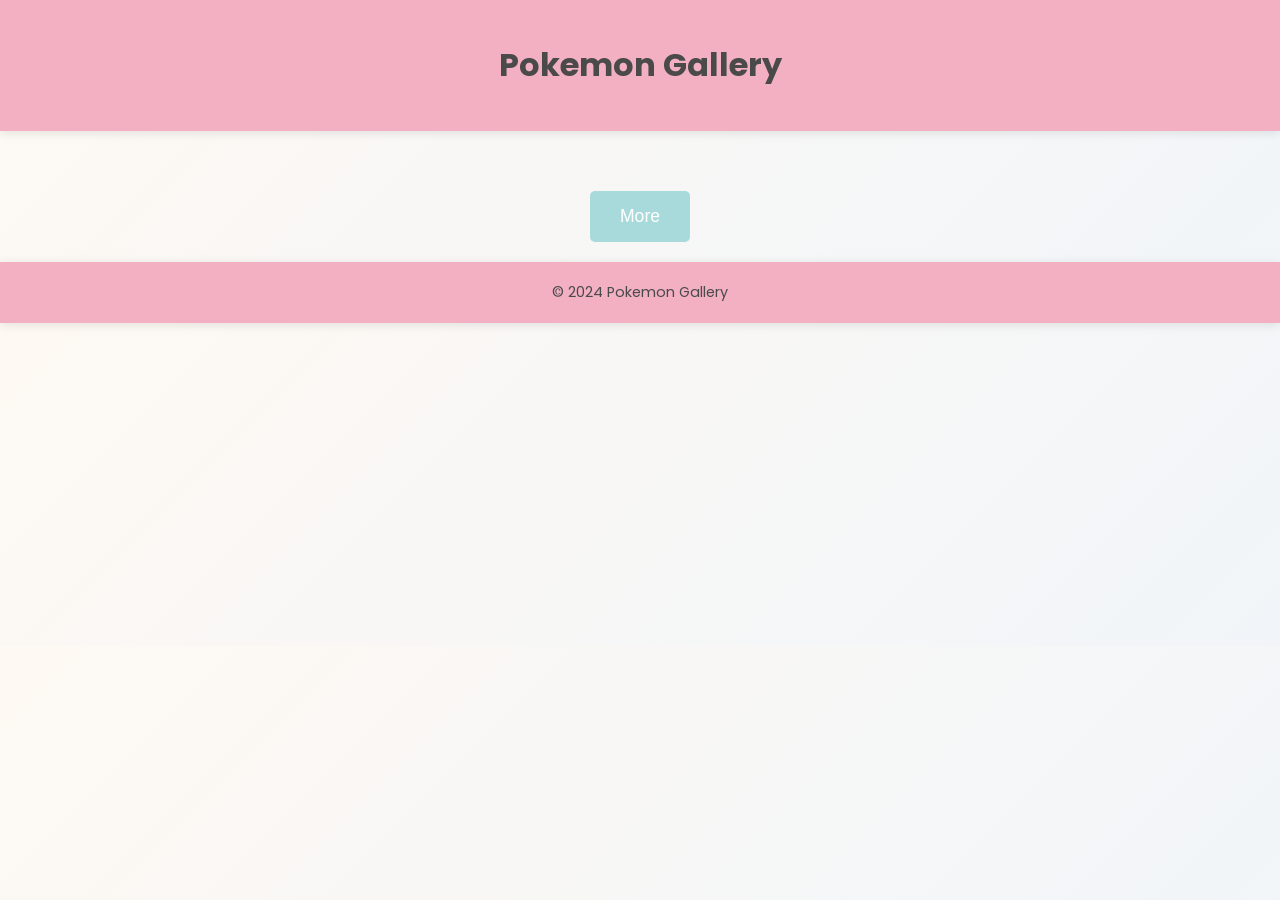
<file: index.html>
<!DOCTYPE html>
<html lang="en">
<head>
    <meta charset="UTF-8">
    <meta name="viewport" content="width=device-width, initial-scale=1.0">
    <title>Pokemon Gallery</title>
    <link rel="stylesheet" href="style.css">
    <link href="https://fonts.googleapis.com/css2?family=Poppins:wght@400;600&display=swap" rel="stylesheet">
</head>
<body>
    <header>
        <h1>Pokemon Gallery</h1>
    </header>
    <main id="pokemon-container">
      
    </main>
    <button id="load-more">More</button>
    <footer>
        <p>&copy; 2024 Pokemon Gallery</p>
    </footer>
    <script src="script.js"></script>
</body>
</html>
</file>
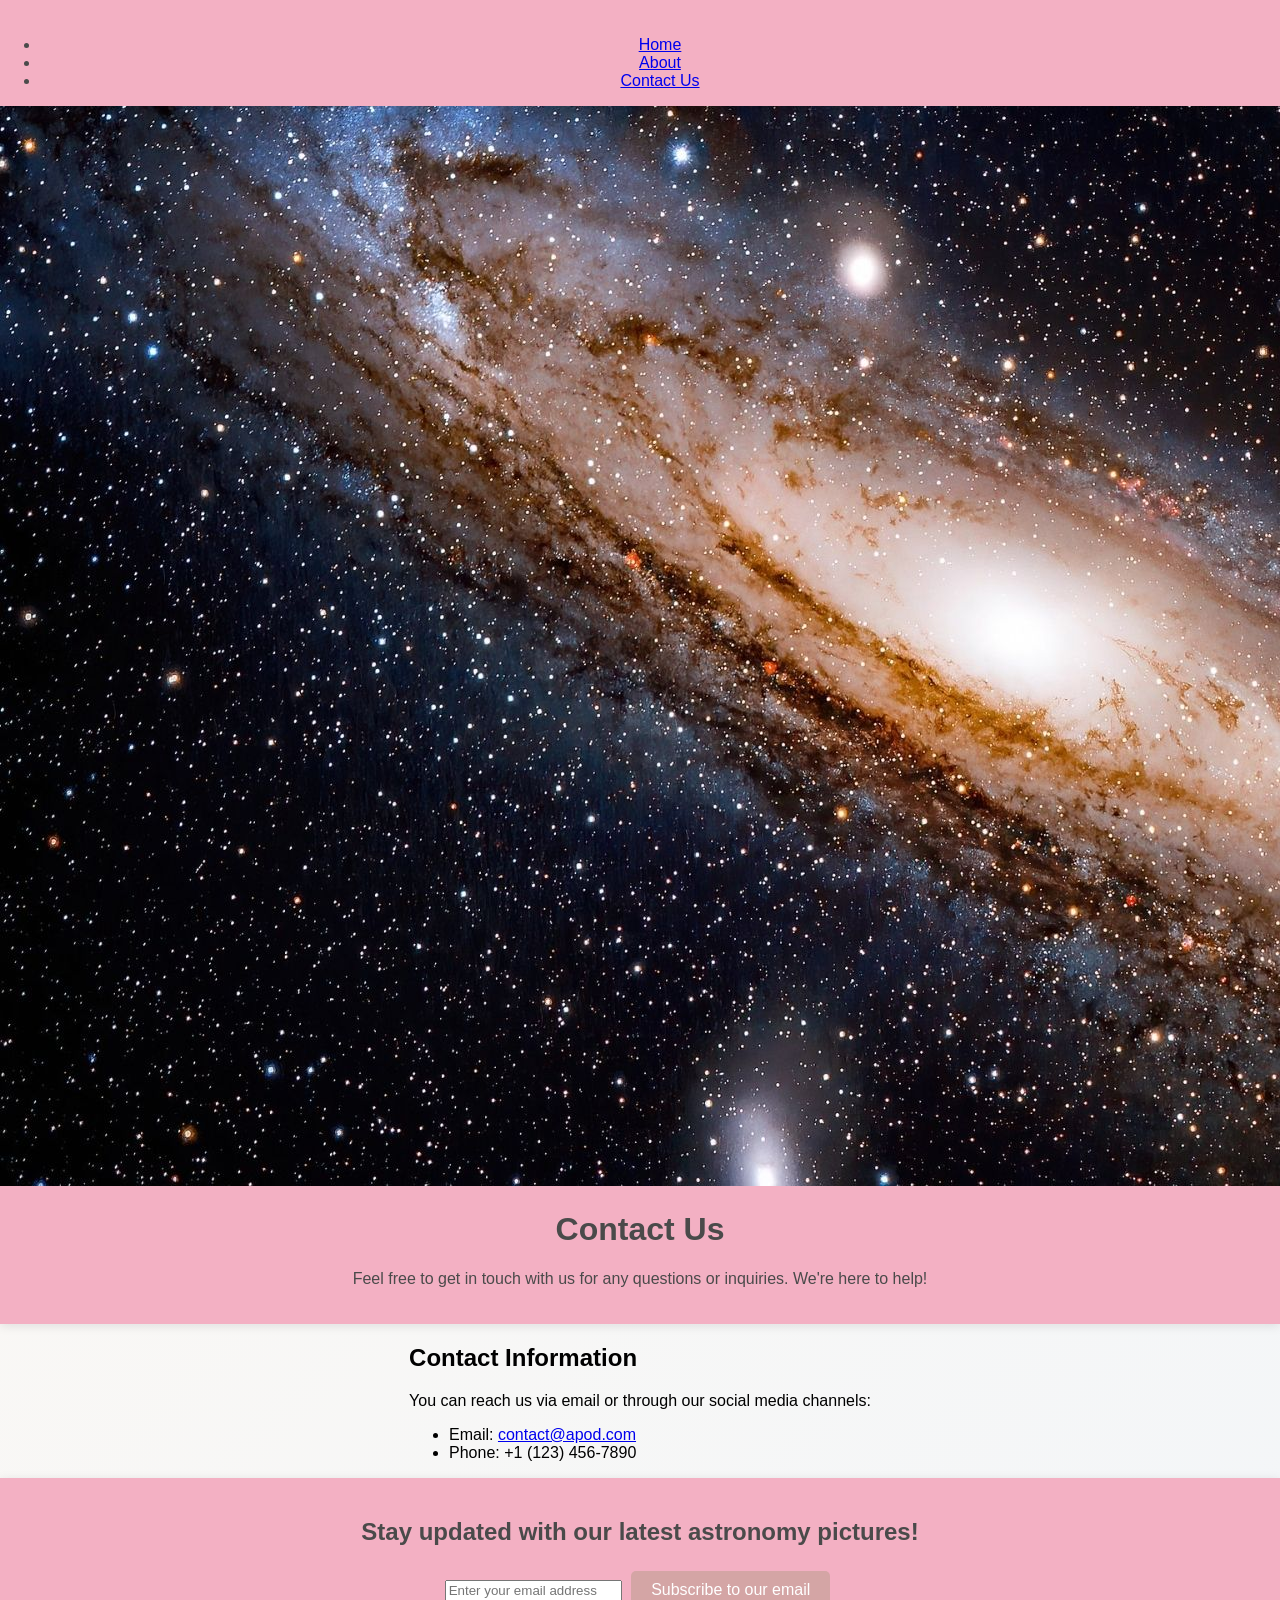
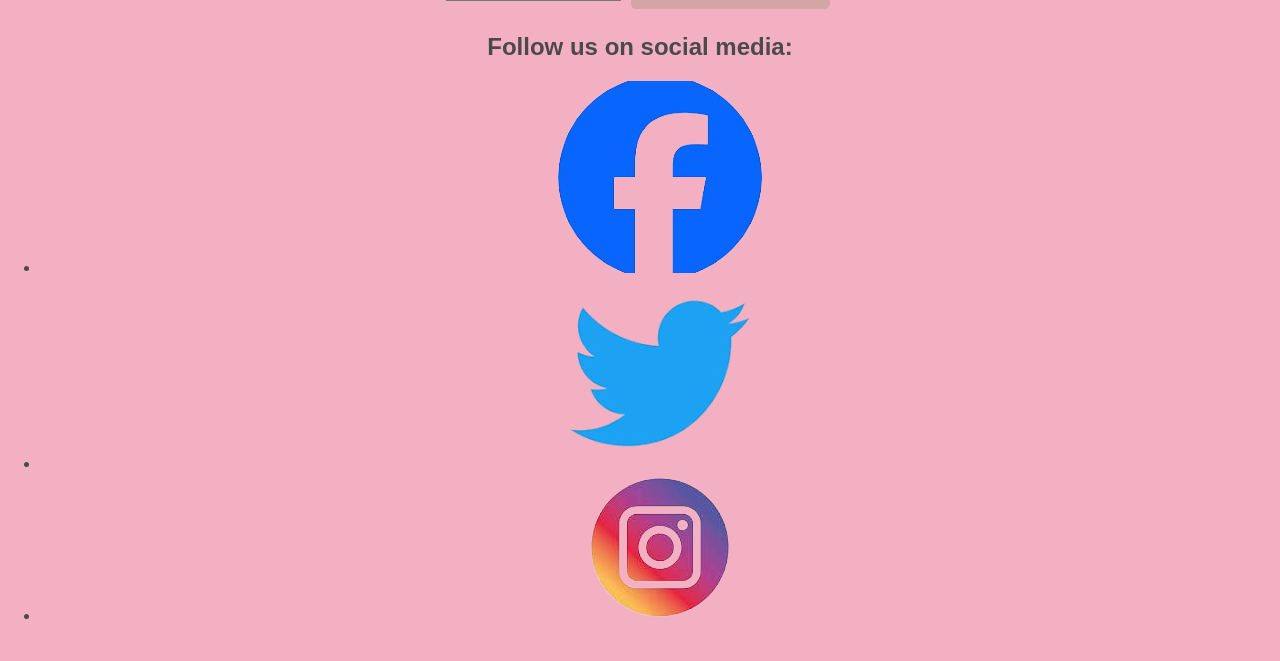
<file: contactus.html>
<!DOCTYPE html>
<html lang="en">
<head>
    <meta charset="UTF-8">
    <meta name="viewport" content="width=device-width, initial-scale=1.0">
    <title>Contact Us - Astronomy Picture of the Day</title>
    <link rel="stylesheet" href="style.css">
</head>
<body>
    <header>
        <nav class="top-navigation">
            <ul>
                <li><a href="index.html">Home</a></li>
                <li><a href="about.html">About</a></li>
                <li><a href="#">Contact Us</a></li> <!-- Current page, so no link -->
            </ul>
        </nav>
        <div class="header-content">
            <div class="header-left">
                <img src="andromeda.jpg" alt="Left Image" class="left-image">
            </div>
            <div class="header-text">
                <h1>Contact Us</h1>
                <p>Feel free to get in touch with us for any questions or inquiries. We're here to help!</p>
            </div>
        </div>
    </header>

    <main>
        <section class="contact-section">
            <h2>Contact Information</h2>
            <p>You can reach us via email or through our social media channels:</p>
            <ul>
                <li>Email: <a href="mailto:contact@apod.com">contact@apod.com</a></li>
                <li>Phone: +1 (123) 456-7890</li>
            </ul>
        </section>
    </main>

    <footer>
        <div class="footer-container">
            <div class="subscribe-container">
                <h2>Stay updated with our latest astronomy pictures!</h2>
                <input type="email" placeholder="Enter your email address">
                <button>Subscribe to our email</button>
            </div>
            <div class="social-media-container">
                <h2>Follow us on social media:</h2>
                <ul>
                    <li><a href="#" target="_blank"><img src="fb.png" alt="Facebook Icon"></a></li>
                    <li><a href="#" target="_blank"><img src="twitter.png" alt="Twitter Icon"></a></li>
                    <li><a href="#" target="_blank"><img src="insta.png" alt="Instagram Icon"></a></li>
                </ul>
            </div>
        </div>
    </footer>
</body>
</html>
</file>
<file: style.css>
/* Base styles */
body {
    font-family: 'Poppins', sans-serif;
    margin: 0;
    padding: 0;
    background: linear-gradient(135deg, #fef9f3, #f1f5f9); /* Soft pastel gradient */
    display: flex;
    flex-direction: column;
    align-items: center;
    justify-content: center;
}

/* Header and Footer styles */
header, footer {
    width: 100%;
    text-align: center;
    background-color: #f3b0c3; /* Soft pastel pink */
    color: #4a4a4a; /* Dark grey for contrast */
    padding: 20px 0;
    box-shadow: 0 2px 10px rgba(0,0,0,0.1);
}

/* Main container for Pokemon */
#pokemon-container {
    display: flex;
    flex-wrap: wrap;
    justify-content: center;
    gap: 20px;
    margin: 20px;
}

/* Pokemon card styles */
.pokemon-card {
    border: 1px solid #dcdcdc; /* Light grey border */
    border-radius: 10px;
    padding: 15px;
    text-align: center;
    width: 180px;
    background-color: #ffffff; /* White background */
    box-shadow: 0 4px 8px rgba(0,0,0,0.1);
    transition: transform 0.2s, box-shadow 0.2s;
}

.pokemon-card:hover {
    transform: scale(1.05);
    box-shadow: 0 8px 16px rgba(0,0,0,0.2);
}

.pokemon-card img {
    width: 100px;
    height: 100px;
}

.pokemon-card h3 {
    font-size: 1.2em;
    color: #5e5e5e; /* Soft grey for text */
    margin: 10px 0;
}

/* Button styles */
button {
    background-color: #d4a5a5; /* Soft pastel pink */
    border: none;
    border-radius: 5px;
    color: #ffffff;
    padding: 10px 20px;
    margin: 5px;
    font-size: 1em;
    cursor: pointer;
    transition: background-color 0.2s, color 0.2s;
}

button:hover {
    background-color: #b28d8d; /* Slightly darker pink */
}

/* Load more button */
#load-more {
    margin: 20px;
    padding: 15px 30px;
    font-size: 1.1em;
    background-color: #a8dadc; /* Soft pastel teal */
    color: #ffffff;
}

#load-more:hover {
    background-color: #8ac5d2; /* Slightly darker teal */
}

/* Footer text */
footer p {
    margin: 0;
    font-size: 0.9em;
}
</file>
